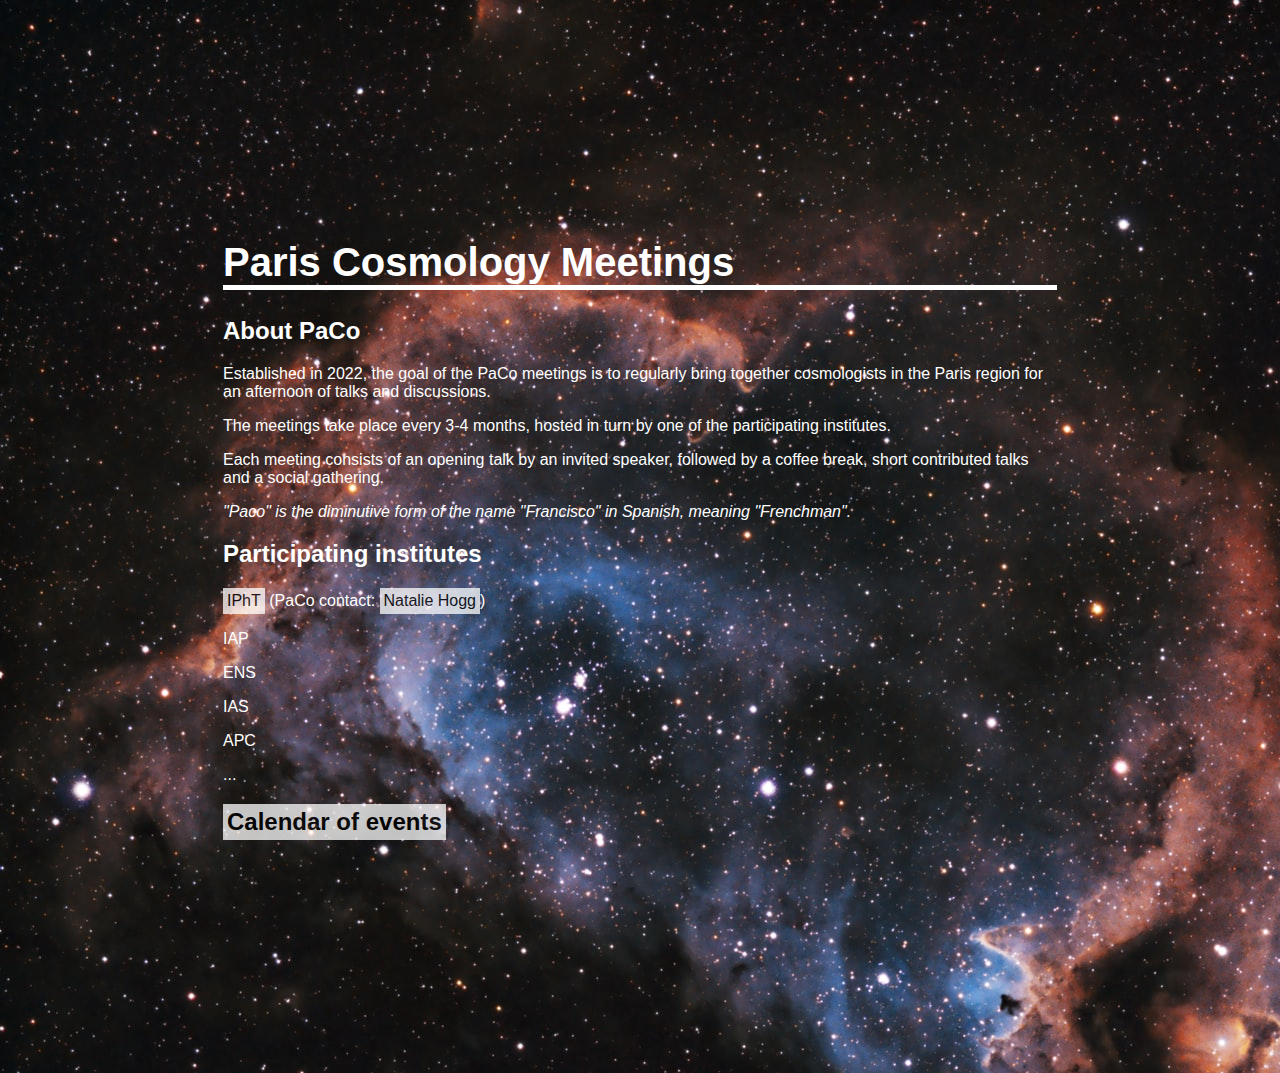
<file: index.html>
<!DOCTYPE html>
<html>

<head>
  <title>PaCo — Home</title>
  <link href="site.css" rel="stylesheet">
</head>

<body>
  <div id="main">
  <h1>Paris Cosmology Meetings</h1>
  <h2> About PaCo</h2>
  <p>Established in 2022, the goal of the PaCo meetings is to regularly bring together cosmologists in the Paris region
  for an afternoon of talks and discussions.</p>

  <p>The meetings take place every 3-4 months, hosted in turn by one of the participating institutes.</p>

  <p>Each meeting consists of an opening talk by an invited speaker, followed by a coffee break,
  short contributed talks and a social gathering.</p>

  <p><i>"Paco" is the diminutive form of the name "Francisco" in Spanish, meaning "Frenchman". </i> </p>

  <h2>Participating institutes</h2>
  <p><a href="https://www.ipht.fr/">IPhT</a> (PaCo contact: <a href="mailto:natalie.hogg@ipht.fr">Natalie Hogg</a>)</p>
  <p>IAP</p>
  <p>ENS</p>
  <p>IAS</p>
  <p>APC</p>
  <p> ... </p>


  <h2><a href="calendar.html">Calendar of events</a> </h2>

  </div>
</body>
</html>
</file>
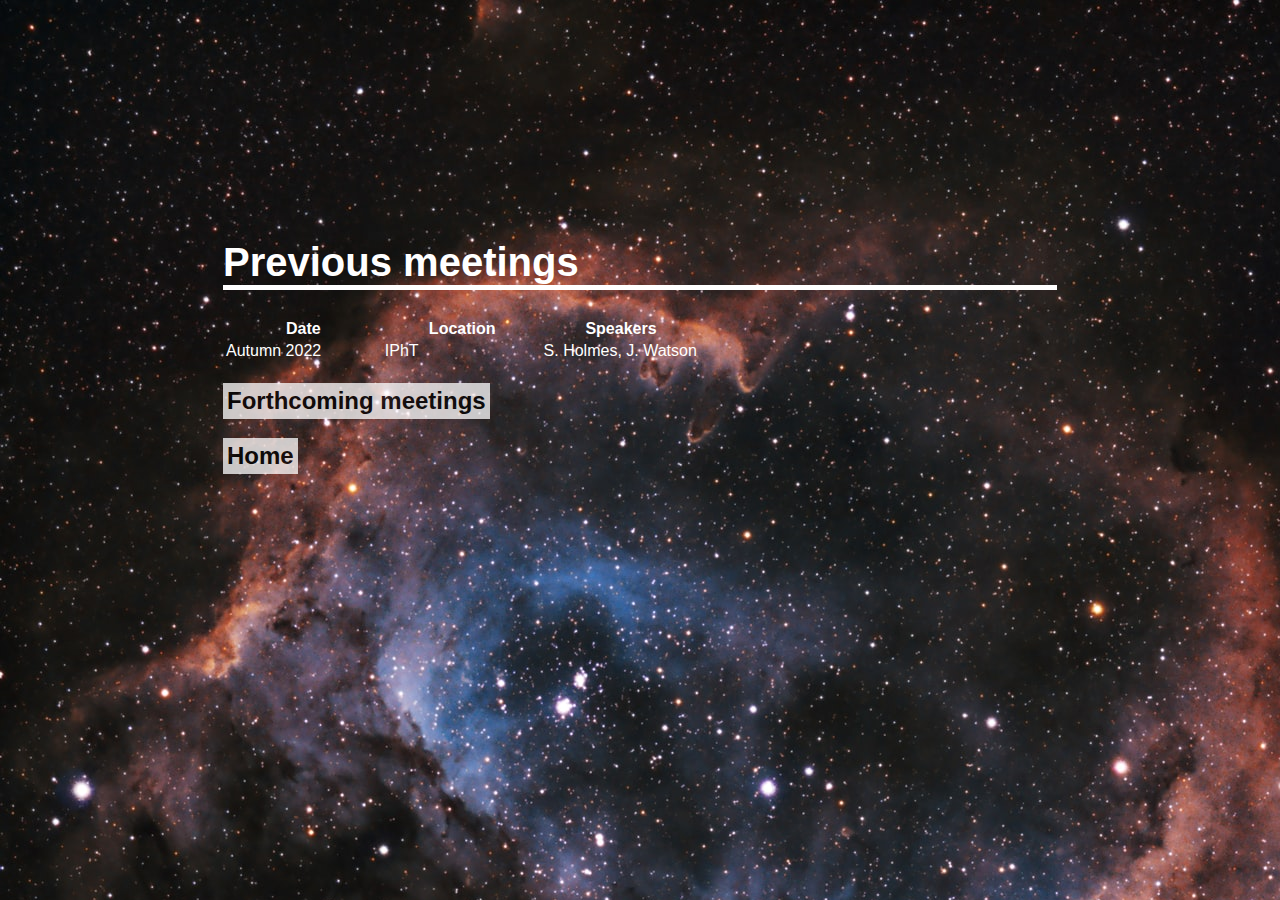
<file: archive.html>
<!DOCTYPE html>
<html>

<head>
 <title>PaCo — Archive </title>
 <link href="site.css" rel="stylesheet">
</head>

<body>
 <div id="main">

 <h1> Previous meetings </h1>

 <table>
 <col style="width:33%">
 <col style="width:33%">
 <col style="width:33%">
 <tr>
   <th>Date</th>
   <th>Location</th>
   <th>Speakers</th>
 </tr>
 <tr>
   <td>Autumn 2022</td>
   <td>IPhT</td>
   <td>S. Holmes, J. Watson</td>
 </tr>
</table>

 <h2><a href="calendar.html">Forthcoming meetings</a></h2>

 <h2><a href="index.html">Home</a></h2>

 </div>
</body>
</html>
</file>
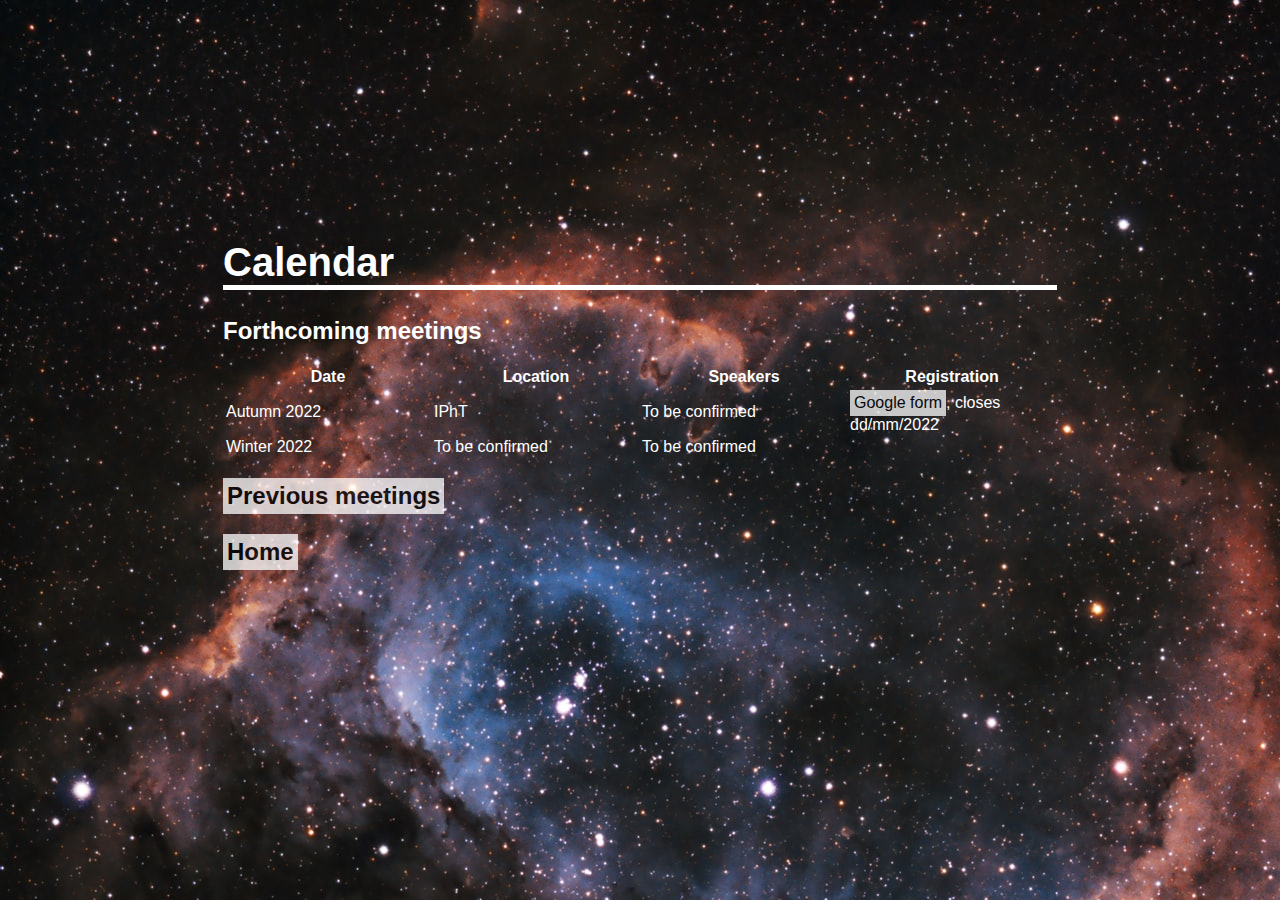
<file: calendar.html>
<!DOCTYPE html>
<html>

<head>
 <title>PaCo — Calendar</title>
 <link href="site.css" rel="stylesheet">
</head>

<body>
 <div id="main">

 <h1> Calendar </h1>

 <h2> Forthcoming meetings </h2>

 <table>
 <col style="width:25%">
 <col style="width:25%">
 <col style="width:25%">
 <col style="width:25%">
 <tr>
   <th>Date</th>
   <th>Location</th>
   <th>Speakers</th>
   <th>Registration</th>
 </tr>
 <tr>
   <td>Autumn 2022</td>
   <td>IPhT</td>
   <td>To be confirmed</td>
   <td> <a href="https://docs.google.com/forms/u/0/?tgif=d"> Google form</a>, closes dd/mm/2022</td>
 </tr>
 <tr>
   <td>Winter 2022</td>
   <td>To be confirmed</td>
   <td>To be confirmed</td>
 </tr>
</table>

 <h2><a href="archive.html">Previous meetings</a> </h2>

 <h2><a href="index.html">Home</a></h2>

 </div>
</body>
</html>
</file>
<file: site.css>
body {
    font-family: Helvetica, serif;
    font-size: 16px;
    background-image: url("space.jpg");
    background-color: dimgrey;
    color: white;
    padding: 200px;
}

#main {
    padding: 5px;
    padding-left:  15px;
    padding-right: 15px;
    color: white;
    background: rgba(76, 175, 80, 0.1)
    border-radius: 5px 5px 5px 5px;
}

h1 {
    font-family: Helvetica, serif;
    border-bottom: 5px solid white;
    color: white;
    font-size: 40px;
}

a:link, a:visited {
  background-color: white;
  opacity: 0.75;
  color: black;
  padding: 4px 4px;
  text-align: center;
  text-decoration: none;
  display: inline-block;
}
</file>
